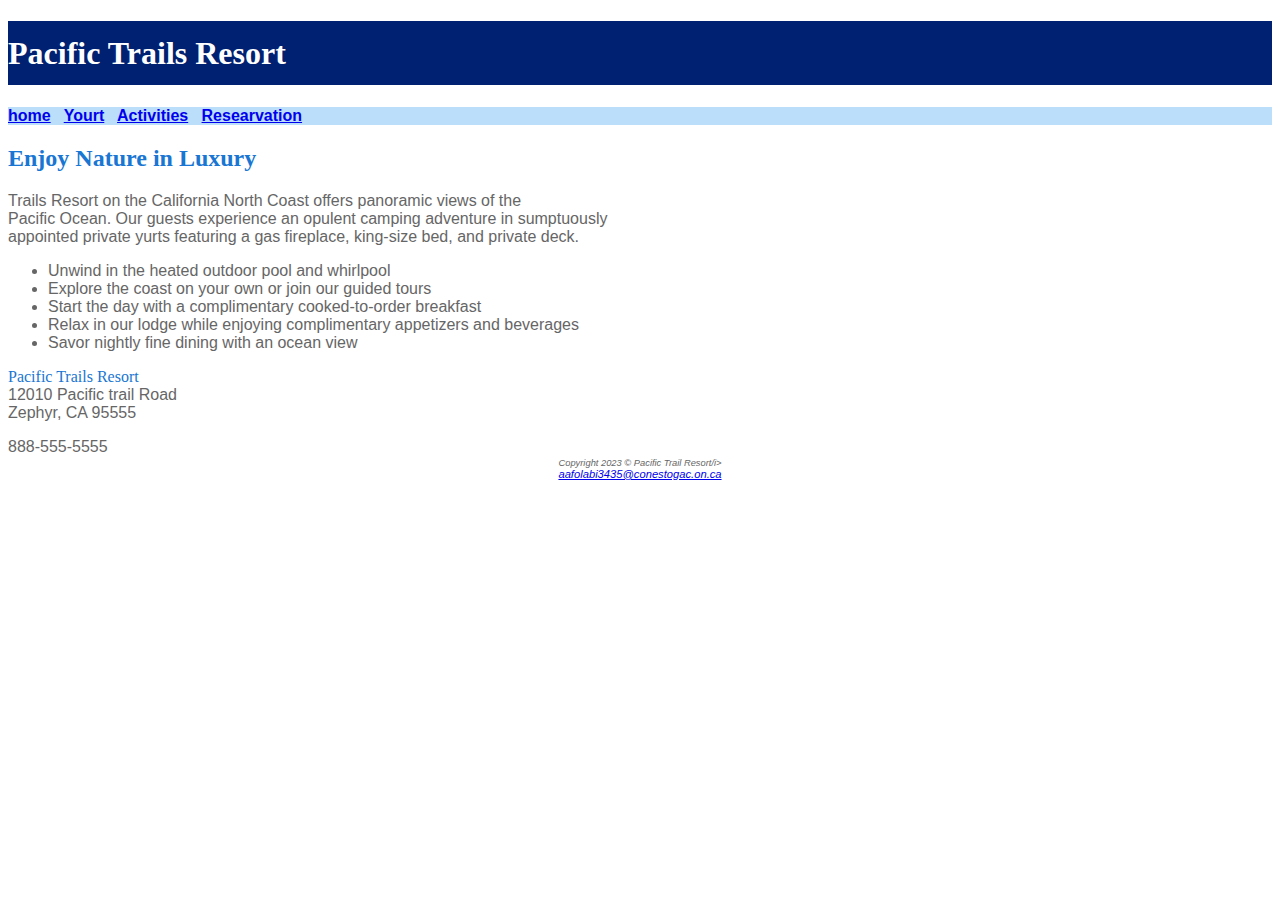
<file: Index.html>
<!DOCTYPE html>
<html lang="en">

<head>
    <meta charset="UTF-8">
    <meta http-equiv="X-UA-Compatible" content="IE=edge">
    <meta name="viewport" content="width=device-width, initial-scale=1.0">
    <title>Pacific Trail Resort</title>
    <link rel="stylesheet" href="index.css">
</head>

<body>
    <Header>
       
            <h1>Pacific Trails Resort</h1>
      
    </Header>
    <nav>
        <b>
            <a href="Index.html">home</a> &nbsp;
            <a href="yourts.html">Yourt</a> &nbsp;
            <a href="Activities">Activities</a> &nbsp;
            <a href="Reservation">Researvation</a> &nbsp;
            &nbsp;

        </b>
    </nav>
    <main>
        <h2>Enjoy Nature in Luxury</h2>

       
        <p> Trails Resort on the California North Coast offers panoramic views of the <br>
            Pacific Ocean. Our guests experience an opulent camping adventure in sumptuously <br>
            appointed private yurts featuring a gas fireplace, king-size bed, and private deck.<br>

        </p>

        <ul>
            <li>Unwind in the heated outdoor pool and whirlpool</li>
            <li>Explore the coast on your own or join our guided tours</li>
            <li>Start the day with a complimentary cooked-to-order breakfast</li>
            <li>Relax in our lodge while enjoying complimentary appetizers and beverages</li>
            <li>Savor nightly fine dining with an ocean view</li>
        </ul>

        <div>
            Pacific Trails Resort <br>
        </div>
            12010 Pacific trail Road <br>
            Zephyr, CA 95555 <br>
            <p></p>
            888-555-5555

        <br>
    </main>
    <footer>
        <small><i>Copyright 2023 &copy; Pacific Trail Resort/i></small> <br>
        <a href="aafolabi3435@conestogac.on.ca"> aafolabi3435@conestogac.on.ca</a>

    </footer>

</body>

</html>
</file>
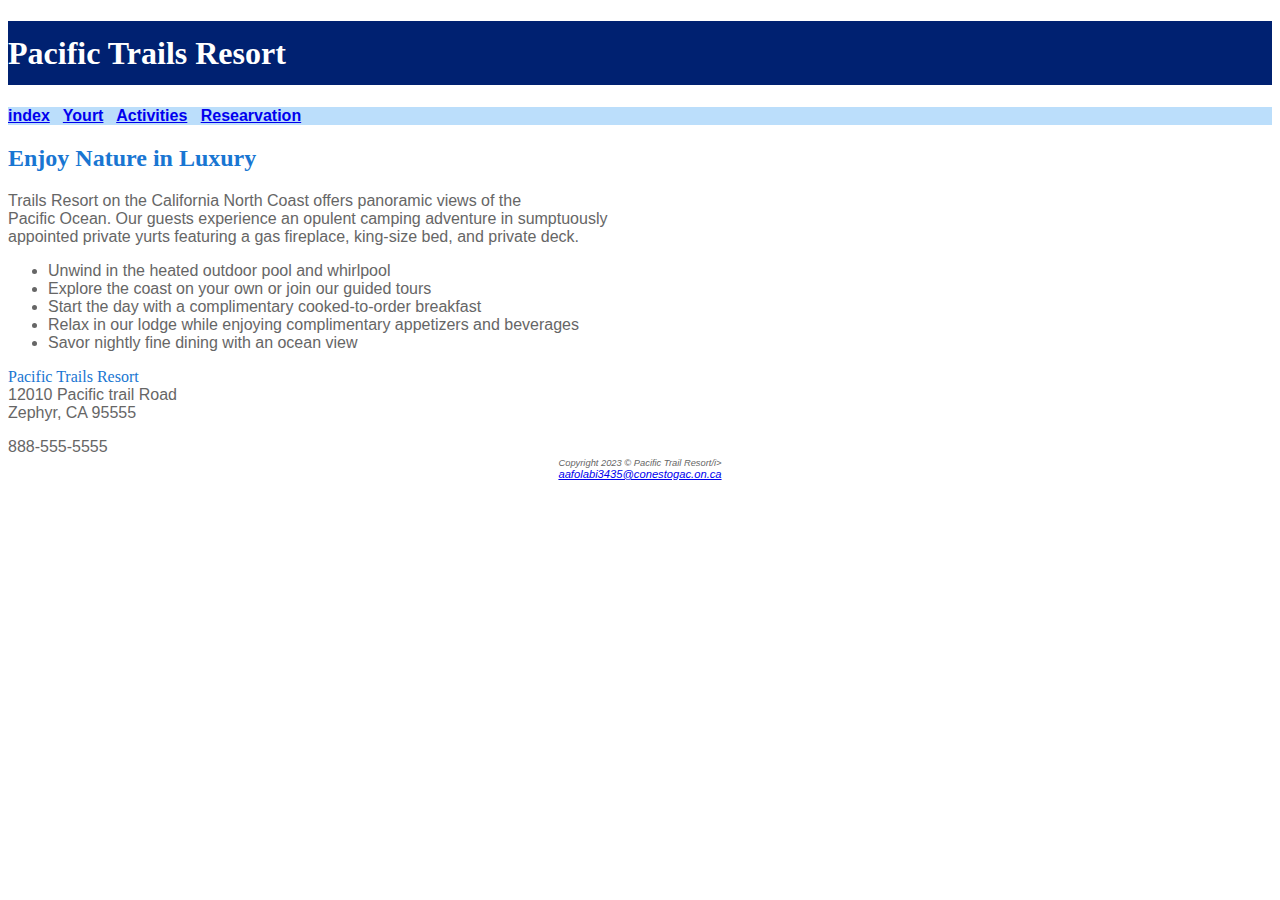
<file: Home.html>
<!DOCTYPE html>
<html lang="en">

<head>
    <meta charset="UTF-8">
    <meta http-equiv="X-UA-Compatible" content="IE=edge">
    <meta name="viewport" content="width=device-width, initial-scale=1.0">
    <title>Pacific Trail Resort</title>
    <link rel="stylesheet" href="index.css">
</head>

<body>
    <Header>
       
            <h1>Pacific Trails Resort</h1>
      
    </Header>
    <nav>
        <b>
            <a href="Index.html">index</a> &nbsp;
            <a href="yourts.html">Yourt</a> &nbsp;
            <a href="Activities">Activities</a> &nbsp;
            <a href="Reservation">Researvation</a> &nbsp;
            &nbsp;

        </b>
    </nav>
    <main>
        <h2>Enjoy Nature in Luxury</h2>

       
        <p> Trails Resort on the California North Coast offers panoramic views of the <br>
            Pacific Ocean. Our guests experience an opulent camping adventure in sumptuously <br>
            appointed private yurts featuring a gas fireplace, king-size bed, and private deck.<br>

        </p>

        <ul>
            <li>Unwind in the heated outdoor pool and whirlpool</li>
            <li>Explore the coast on your own or join our guided tours</li>
            <li>Start the day with a complimentary cooked-to-order breakfast</li>
            <li>Relax in our lodge while enjoying complimentary appetizers and beverages</li>
            <li>Savor nightly fine dining with an ocean view</li>
        </ul>

        <div>
            Pacific Trails Resort <br>
        </div>
            12010 Pacific trail Road <br>
            Zephyr, CA 95555 <br>
            <p></p>
            888-555-5555

        <br>
    </main>
    <footer>
        <small><i>Copyright 2023 &copy; Pacific Trail Resort/i></small> <br>
        <a href="aafolabi3435@conestogac.on.ca"> aafolabi3435@conestogac.on.ca</a>

    </footer>

</body>

</html>
</file>
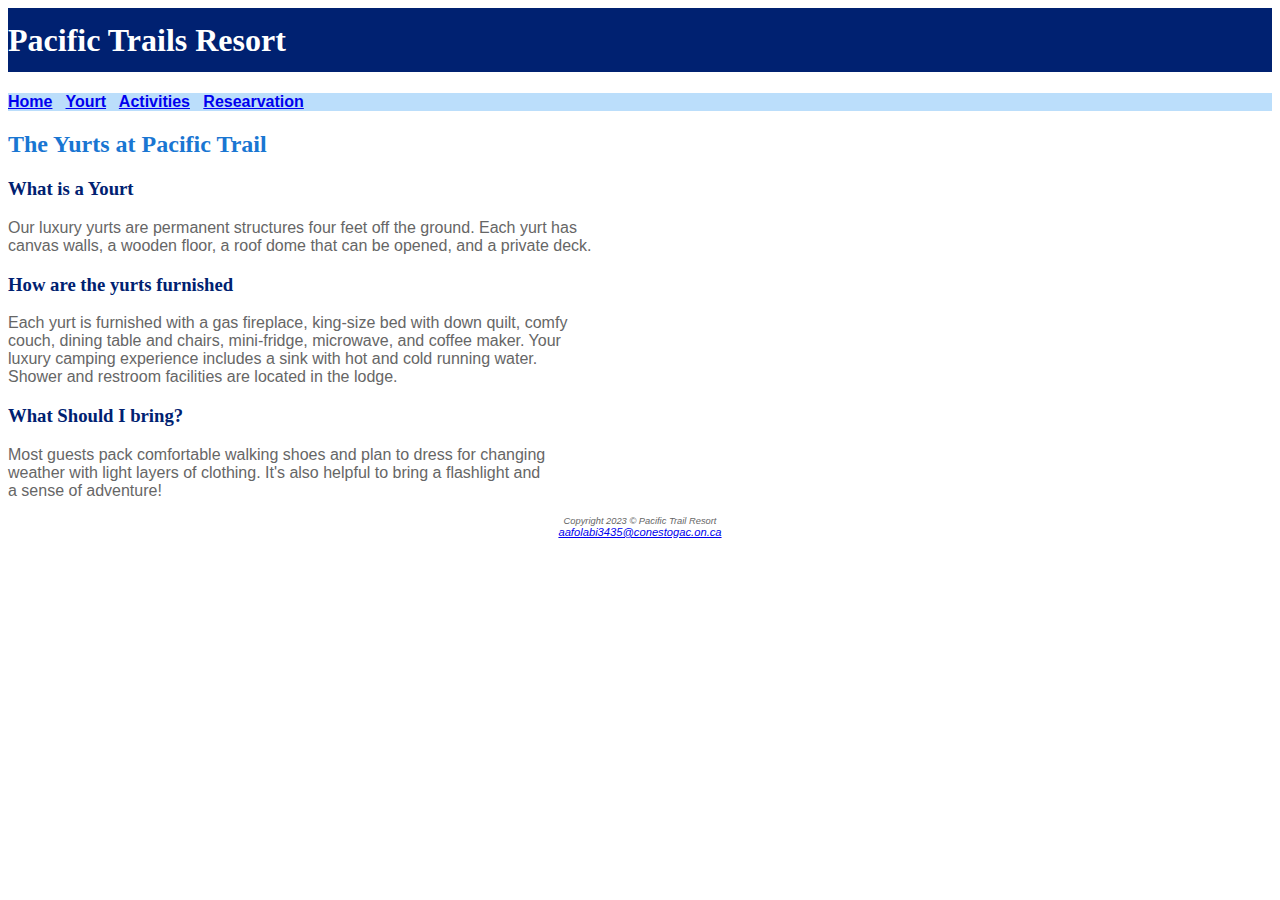
<file: yourts.html>
<html lang="en">

<head>
    <title>Pacific Trails Resort</title>
    <meta charset="UTF-8">
    <link rel="stylesheet" href="yourts.css">
</head>

<body>
    <header>
       
            <h1>Pacific Trails Resort</h1>
       
    </header>

    <nav>
        <a href="Home.html">Home</a> &nbsp;
        <a href="yourts.html">Yourt</a> &nbsp;
        <a href="Activities">Activities</a> &nbsp;
        <a href="Reservation">Researvation</a> &nbsp;
    </nav>

    <main>
        <h2>The Yurts at Pacific Trail</h2> 

        <h3>What is a Yourt</h2>
        <p>Our luxury yurts are permanent structures four feet off the ground. Each yurt has <br>
         canvas walls, a wooden floor, a roof dome that can be opened, and a private deck. <br>
         </p>

        <h3>How are the yurts furnished</h2>
        <p>Each yurt is furnished with a gas fireplace, king-size bed with down quilt, comfy <br> 
        couch, dining table and  chairs, mini-fridge, microwave, and coffee maker. Your<br>
        luxury camping experience includes a sink with hot and cold running water.<br>
         Shower and restroom facilities are located in the lodge.<br>  
        </p>

        <h3>What Should I bring?</h2>
        <p>Most guests pack comfortable walking shoes and plan to dress for changing<br>
            weather with light layers of clothing. It's also helpful to bring a flashlight and<br>
            a sense of adventure!</p>
    </main>

    <footer>
        <small><i>Copyright 2023 &copy; Pacific Trail Resort</i></small> <br>
        <a href="aafolabi3435@conestogac.on.ca">aafolabi3435@conestogac.on.ca</a>
    </footer>
</body>

</html>
</file>
<file: index.css>
body {
  background-color: #FFFFFF;
  color: #666666;
  font-family: Verdana, Arial, sans-serif;
}


header {
  background-color: #002171;
  color: #FFFFFF;
  font-family: Georgia, serif;
}


h1 {
  line-height: 200%;
}


nav {
  font-weight: bold;
  background-color: #BBDEFB;
}


h2 {
  color: #1976D2;
  font-family: Georgia, serif;
}


dt {
  color: #002171;
  font-weight: bold;
}


.resort {
  color: #1976D2;
  font-size: 1.2em;
}


footer {
  font-size: 0.70em;
  font-style: italic;
  text-align: center;
}
div{
  color: #1976D2;
    font-family: Georgia, serif;
}
</file>
<file: yourts.css>
body {
    background-color: #FFFFFF;
    color: #666666;
    font-family: Verdana, Arial, sans-serif;
  }
  
  
  header {
    background-color: #002171;
    color: #FFFFFF;
    font-family: Georgia, serif;
  }
  
  
  h1 {
    line-height: 200%;
  }
  
  
  nav {
    font-weight: bold;
    background-color: #BBDEFB;
  }
  
  
  h2 {
    color: #1976D2;
    font-family: Georgia, serif;
  }
  
  h3 {
    color: #002171;
    font-family: Georgia, serif;
  }
  
  dt {
    color: #002171;
    font-weight: bold;
  }
  
  
  .resort {
    color: #002171;
    font-size: 1.2em;
  }
  
  
  footer {
    font-size: 0.70em;
    font-style: italic;
    text-align: center;
  }
</file>
